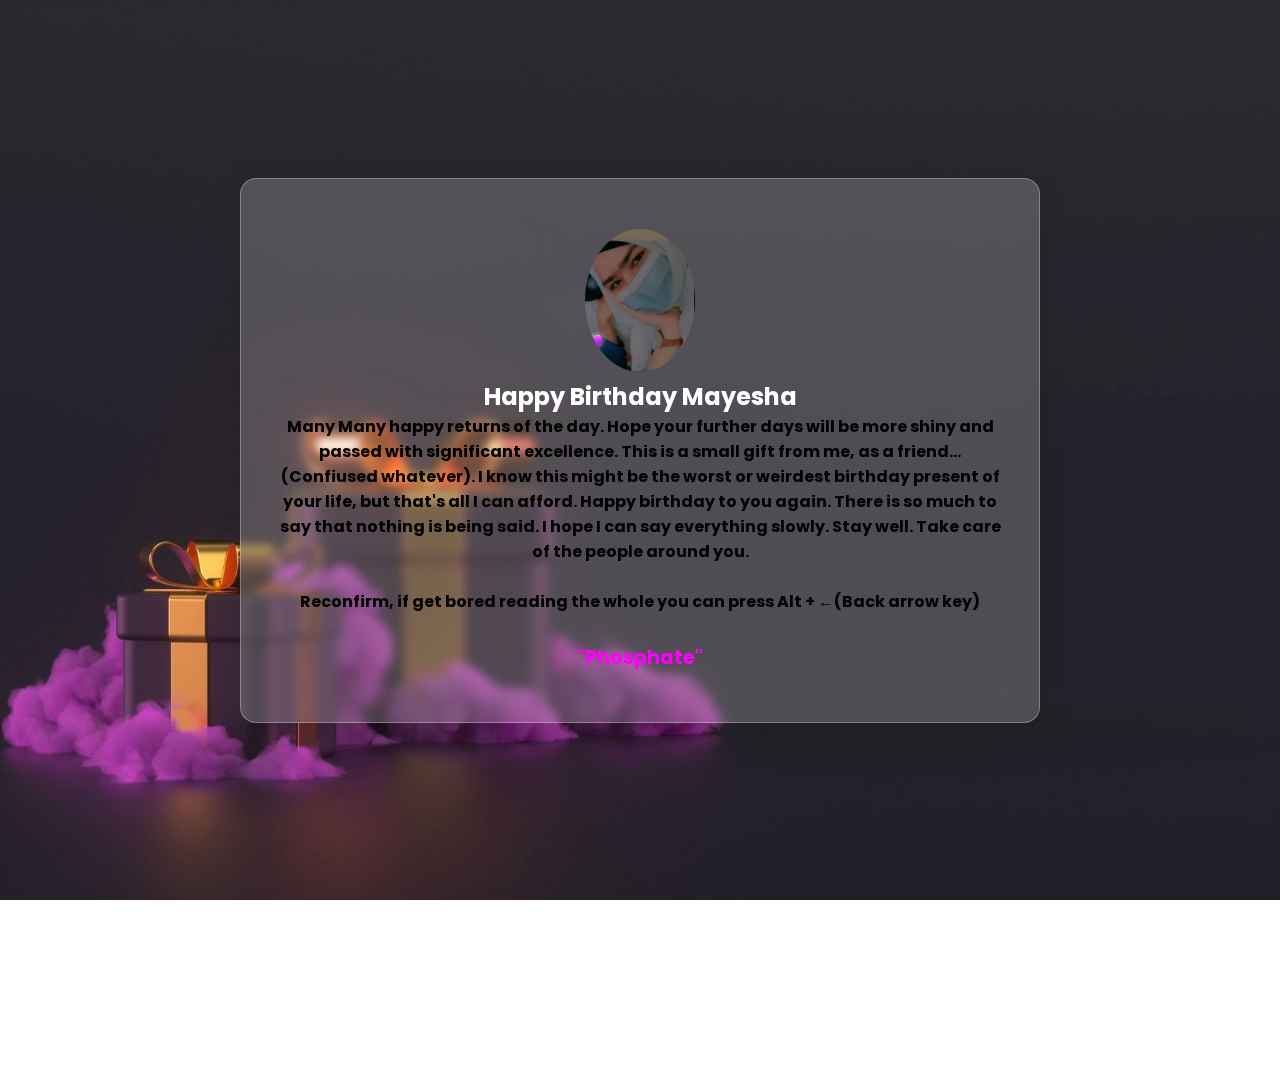
<file: second_part.html>
<!DOCTYPE html>
<!-- Created By CodingLab - www.codinglabweb.com -->
<html lang="en" dir="ltr">
  <head>
    <meta charset="UTF-8">
   <!--- <title> Glassmorphism Calculator| CodingLab </title>--->
    <link rel="stylesheet" href="style.css">
    <title>Happy Birthday Mayesha</title>
   </head>
<body>
    <div class="container">
        <div class="card" data-tilt>
            <img src="profile_mayesha.png" >
            <h2>Happy Birthday Mayesha</h2>
            <p style="color: black;"> <b>Many Many happy returns of the day. Hope your further days will be more shiny and passed with significant excellence. This is a small gift from me, as a friend...(Confiused whatever). I know this might be the worst or weirdest birthday present of your life, but that's all I can afford. Happy birthday to you again. There is so much to say that nothing is being said. I hope I can say everything slowly. Stay well. Take care of the people around you.<br>
              <br>
              Reconfirm, if get bored reading the whole you can press Alt + &#8592;(Back arrow key) </b></p>
              <div style="color:rgb(255, 0, 255) ; font-size: larger;"> <br>          <b>"Phosphate"</b></div>
        </div>
    </div>
    <script src="vanilla-tilt.min.js"></script>
    </body>
<div class="bubbles">
  <span class="one"></span>
  <span class="two"></span>
  <span class="three"></span>
  <span class="four"></span>
  <span class="five"></span>
  <span class="six"></span>
  <span class="seven"></span>
  <span class="seven"></span>
</div>
<div class="bubbles">
  <span class="one"></span>
  <span class="two"></span>
  <span class="three"></span>
  <span class="four"></span>
  <span class="five"></span>
  <span class="six"></span>
  <span class="seven"></span>
  <span class="seven"></span>
</div>
<div class="bubbles">
  <span class="one"></span>
  <span class="two"></span>
  <span class="three"></span>
  <span class="four"></span>
  <span class="five"></span>
  <span class="six"></span>
  <span class="seven"></span>
  <span class="seven"></span>
</div>
<div class="bubbles">
  <span class="one"></span>
  <span class="two"></span>
  <span class="three"></span>
  <span class="four"></span>
  <span class="five"></span>
  <span class="six"></span>
  <span class="seven"></span>
  <span class="seven"></span>
</div>
<!-- <div class="container">
    <div class="card" data-tilt>
        <img src="profile_mayesha.png" >
        <h2>Happy Birthday,Mayesha</h2>
        <p>Lorem ipsum dolor, sit amet consectetur adipisicing elit. Voluptatum sit amet, ipsa animi labore atque facere, vel consequuntur blanditiis officia magnam maiores provident, omnis quibusdam odit nihil iste expedita voluptates pariatur! Libero, accusamus eligendi? Similique quos corporis aliquid est qui praesentium, temporibus veritatis maiores. Nulla provident, optio dignissimos a earum veritatis aut ipsum rem nisi facilis assumenda ratione saepe enim eum ea culpa? Quisquam expedita rerum ut cum sequi laborum neque, accusantium nobis quod dolores aut ex repellat, nulla incidunt necessitatibus molestias nemo eligendi sunt maiores magnam nihil ipsa vero! Veritatis explicabo obcaecati deleniti ducimus at est commodi voluptatibus impedit.</p>
    </div>
</div>
<script src="vanilla-tilt.min.js"></script> -->
</body>
</file>
<file: style.css>
@import url('https://fonts.googleapis.com/css2?family=Poppins:wght@200;300;400;500;600;700&display=swap');
*{
  margin: 0;
  padding: 0;
  box-sizing: border-box;
  font-family: 'Poppins',sans-serif;
}
.container{
    width: 100%;
    height: 100vh;
    background-image: url(wepik-photo-mode-2022821-22333.jpeg);
    background-position: center;
    background-size: cover;
    display: flex;
    align-items: center;
    justify-content: center;
}
.bubbles{
  position: absolute;
  bottom: -120px;
  display: flex;
  flex-wrap: wrap;
  margin-top: 70px;
  width: 100%;
  justify-content: space-around;
}
.bubbles span{
  height: 60px;
  width: 60px;
  background: rgba(255, 255, 255, 0.1);
  animation: move 10s linear infinite;
  position: relative;
  overflow: hidden;
}
@keyframes move {
  100%{
    transform: translateY(-100vh);
  }
}
.bubbles span.one{
  animation-delay: 2.2s;
  transform: scale(2.15)
}
.bubbles span.two{
  animation-delay: 3.5s;
  transform: scale(1.55)
}
.bubbles span.three{
  animation-delay: 0.2s;
  transform: scale(0.35)
}
.bubbles span.four{
  animation-delay: 6s;
  transform: scale(2.15)
}
.bubbles span.five{
  animation-delay: 7s;
  transform: scale(0.5)
}
.bubbles span.six{
  animation-delay: 4s;
  transform: scale(2.5)
}
.bubbles span.seven{
  animation-delay: 3s;
  transform: scale(1.5)
}
.bubbles span:before{
  content: '';
  position: absolute;
  left: 0;
  top: 0;
  height: 60px;
  width: 40%;
  transform: skew(45deg) translateX(150px);
  background: rgba(255, 255, 255, 0.15);
  animation: mirror 3s linear infinite;
}
@keyframes mirror {
  100%{
    transform: translateX(-450px);
  }
}
.bubbles span.one:before{
  animation-delay: 1.5s;
}
.bubbles span.two:before{
  animation-delay: 3.5s;
}
.bubbles span.three:before{
  animation-delay: 2.5s;
}
.bubbles span.four:before{
  animation-delay: 7.5s;
}
.bubbles span.five:before{
  animation-delay: 4.5s;
}
.bubbles span.six:before{
  animation-delay: 0.5s;
}
.bubbles span.seven:before{
  animation-delay: 6s;
}
/* .container{
    width: 100%;
    height: 100vh;
    background-image: url(download.jpg);
    background-position: center;
    background-size: cover;
    display: flex;
    align-items: center;
    justify-content: center;
} */
.card{
    width: 200%;
    max-width: 800px;
    color: #fff;
    text-align: center;
    padding: 50px 35px;
    border: 1px solid rgba(255, 255, 255, 0.3);
    background: rgba(255, 255, 255, 0.2);
    border-radius: 16px;
    box-shadow: 0 4px 30px rgba(0,0,0, 0.1);
    backdrop-filter: blur(5px);
}
.card  img{
    width: 110px;
    border-radius: 60%;
}
</file>
